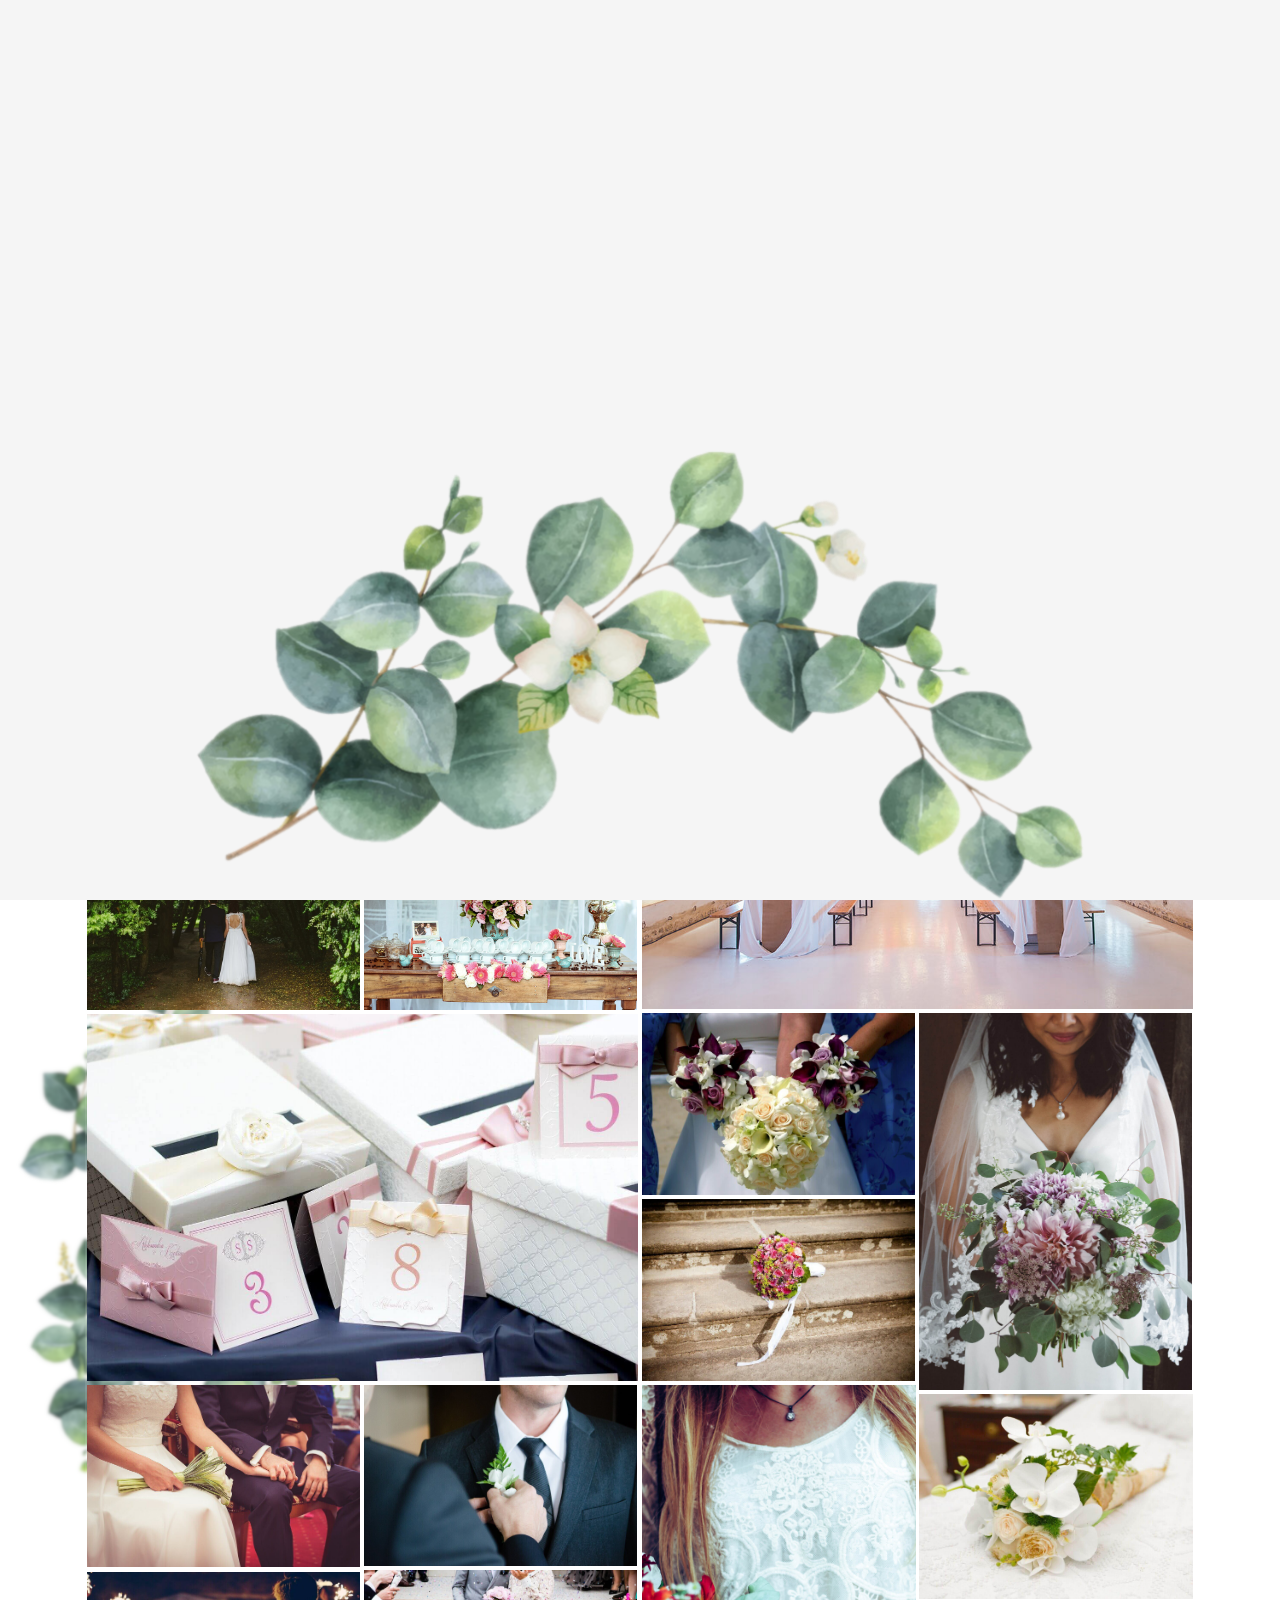
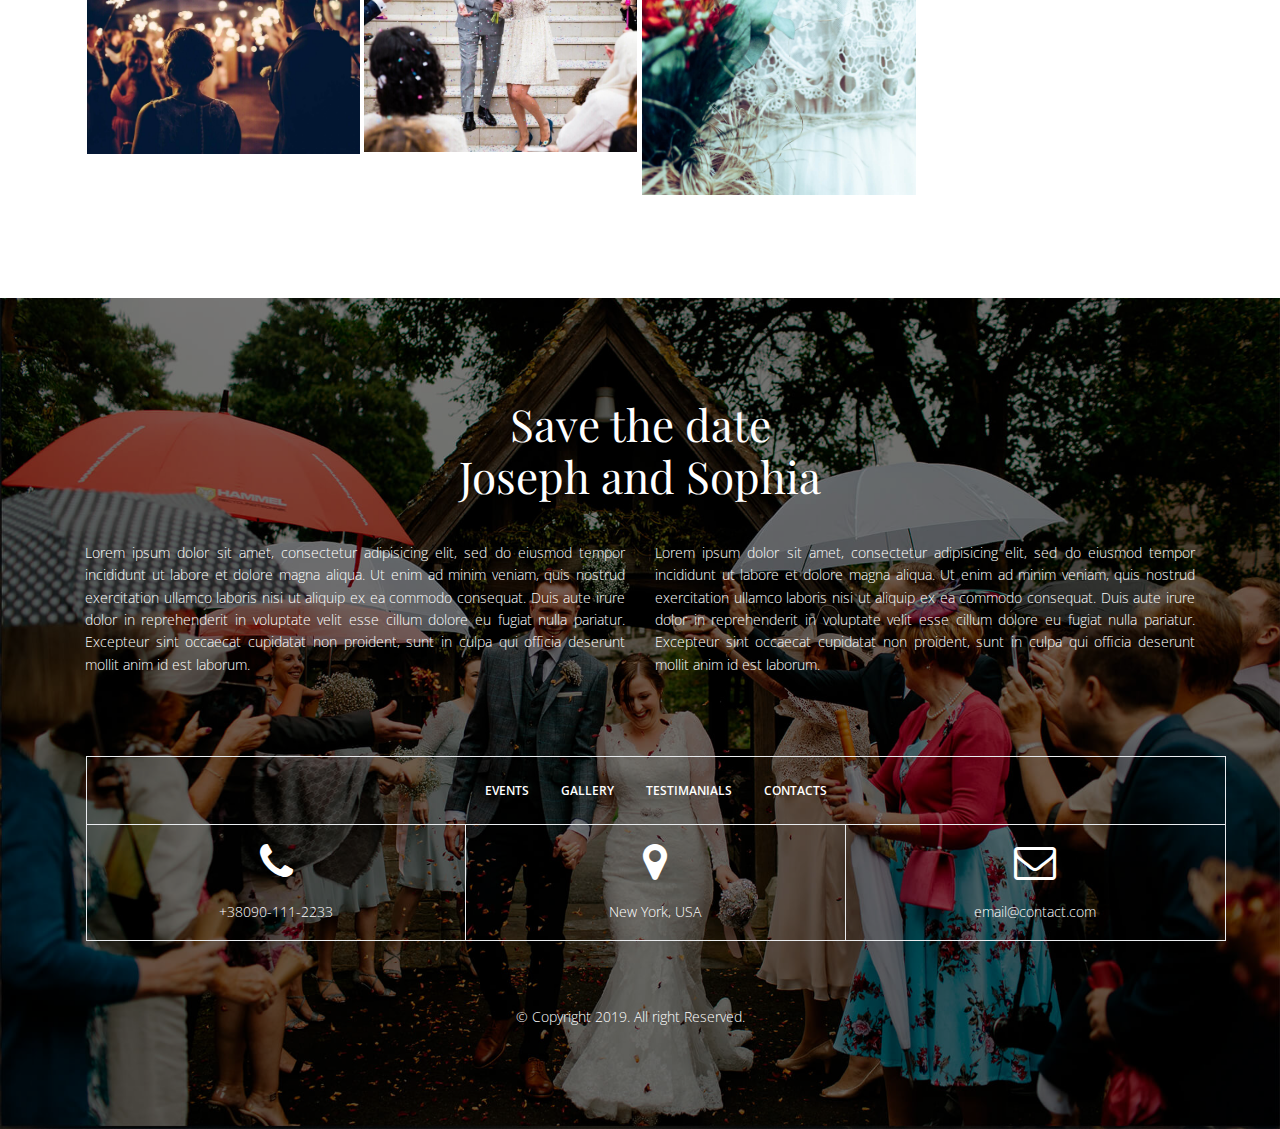
<file: gallery.html>
<!DOCTYPE html>
<html lang="en">
    
<!-- Mirrored from pavlyukpetr.com/projects/wedding-flowers/gallery.html by HTTrack Website Copier/3.x [XR&CO'2014], Wed, 26 Feb 2020 02:54:43 GMT -->
<head>
        <title>Flower - Wedding Template</title>
        <meta charset=utf-8>
        <meta name=description content="">
        <meta name=viewport content="width=device-width, initial-scale=1">
        <!-- Styles -->
        <link rel="stylesheet" type="text/css" href="css/vendor/bootstrap.min.css">
        <link rel="stylesheet" type="text/css" href="css/vendor/slick.css">
        <link rel="stylesheet" type="text/css" href="css/vendor/slick-theme.css">
        <link rel="stylesheet" type="text/css" href="css/vendor/lightbox.min.css">
        <!-- Main style -->
        <link rel="stylesheet" type="text/css" href="css/main.css">
        <!-- Fonts -->
        <link rel="stylesheet" type="text/css" href="fonts/font-awesome-4.7.0/css/font-awesome.min.css">
        <link href="https://fonts.googleapis.com/css?family=Playfair+Display%7COpen+Sans:300,400,600,700%7CSource+Serif+Pro%7CDosis" rel="stylesheet">
        <link rel="shortcut icon" type="image/png" href="http://pavlyukpetr.com/favicon.ico"/>
        <!--[if lt IE 9]>
        	<script src="js/vendor/html5shiv.min.js"></script>
        	<script src="js/vendor/respond.min.js"></script>
        <![endif]-->
    </head>
<body>
    <!-- Navigation -->
    <nav id="navbar" class="navbar navbar-expand-lg fixed-top p-0 text-white">
    	<div class="d-lg-flex w-100 align-items-start">
    		<a class="navbar-brand text-primary" href="#">
    			<img class="d-none d-lg-block navbar-brand__img" src="img/logo.png" alt="logo">
    			<img class="d-lg-none navbar-brand__img" src="img/logo-small.png" alt="logo">
    		</a>
    		<button type="button" class="d-lg-none navbar-toggle collapsed" data-toggle="collapse" data-target="#navbarSupportedContent" aria-expanded="false">
    			<span class="sr-only">Toggle navigation</span>
    			<span class="icon-bar top-bar"></span>
    			<span class="icon-bar middle-bar"></span>
    			<span class="icon-bar bottom-bar"></span>
    		</button>
    		<div class="collapse navbar-collapse justify-content-end" id="navbarSupportedContent">
    			<ul class="navbar-nav">
    				<li class="nav-item">
    					<a class="nav-link page-scroll" href="index.html">Home</a>
    				</li>
    				<li class="nav-item">
    					<a class="nav-link page-scroll" href="gallery.html">Gallery</a>
    				</li>
    				<li class="nav-item">
    					<a class="nav-link page-scroll" href="rsvp.html">RSVP</a>
    				</li>
    				<li class="nav-item">
    					<a class="nav-link page-scroll" href="blog.html">Blog</a>
    				</li>
    				<li class="nav-item">
    					<a class="nav-link page-scroll" href="blog-single.html">Single Post</a>
    				</li>
    				<li class="nav-item d-flex ml-lg-4">
    					<a class="nav-link nav-link_social" href="#">
    						<i class="fa fa-2x fa-facebook-square"></i>
    					</a>
    					<a class="nav-link nav-link_social" href="#">
    						<i class="fa fa-2x fa-twitter-square"></i>
    					</a>
    					<a class="nav-link nav-link_social" href="#">
    						<i class="fa fa-2x fa-google-plus-square"></i>
    					</a>
    				</li>
    				<li class="nav-item ml-lg-4 d-lg-none">
    					<span class="nav-link">&copy; Joseph and Sophia 2018.</span>
    				</li>
    			</ul>
    		</div>
    	</div>
    </nav>
    <div id="loader" class="loader">
        <div id="my-svg"></div>
        <div class="loader-img text-center">
            <img src="img/story-flowers.png" alt="flowers">
        </div>
    </div>
    <section class="page-hero">
        <div class="c-hero-banner c-hero-banner--md">
            <div class="c-hero-banner__section c-hero-banner__image img--cover">
                <img class="lazyload" src="img/banner-page.jpg" alt="image" />
            </div>
            <div class="jumbotron jumbotron--bottom text-light p-0">
                <h1 class="text-light title--special">Gallery</h1>
                <p class="lead d-none d-md-block">Take a look on our best moments.</p>
            </div>
        </div>
    </section>
    <div id="rsvp" class="rsvp section">
        <div class="container">
            <div class="grid">
                <!-- .grid-sizer empty element, only used for element sizing -->
                <div class="grid-sizer"></div>
                <div class="grid-item">
                    <a href="img/slider/gallery-1.jpg" data-lightbox="roadtrip">
                        <img src="img/slider/gallery-1.jpg" alt="gallery">
                    </a>
                </div>
                <div class="grid-item">
                    <a href="img/slider/gallery-2.jpg" data-lightbox="roadtrip">
                        <img src="img/slider/gallery-2.jpg" alt="gallery">
                    </a>
                </div>
                <div class="grid-item grid-item--width2">
                    <a href="img/slider/gallery-3.jpg" data-lightbox="roadtrip">
                        <img src="img/slider/gallery-3.jpg" alt="gallery">
                    </a>
                </div>
                <div class="grid-item">
                    <a href="img/slider/gallery-4.jpg" data-lightbox="roadtrip">
                        <img src="img/slider/gallery-4.jpg" alt="gallery">
                    </a>
                </div>
                <div class="grid-item">
                    <a href="img/slider/gallery-5.jpg" data-lightbox="roadtrip">
                        <img src="img/slider/gallery-5.jpg" alt="gallery">
                    </a>
                </div>
                <div class="grid-item">
                    <a href="img/slider/gallery-6.jpg" data-lightbox="roadtrip">
                        <img src="img/slider/gallery-6.jpg" alt="gallery">
                    </a>
                </div>
                <div class="grid-item">
                    <a href="img/slider/gallery-7.jpg" data-lightbox="roadtrip">
                        <img src="img/slider/gallery-7.jpg" alt="gallery">
                    </a>
                </div>
                <div class="grid-item grid-item--width2">
                    <a href="img/slider/gallery-8.jpg" data-lightbox="roadtrip">
                        <img src="img/slider/gallery-8.jpg" alt="gallery">
                    </a>
                </div>
                <div class="grid-item">
                    <a href="img/slider/gallery-9.jpg" data-lightbox="roadtrip">
                        <img src="img/slider/gallery-9.jpg" alt="gallery">
                    </a>
                </div>
                <div class="grid-item">
                    <a href="img/slider/gallery-10.jpg" data-lightbox="roadtrip">
                        <img src="img/slider/gallery-10.jpg" alt="gallery">
                    </a>
                </div>
                <div class="grid-item">
                    <a href="img/slider/gallery-11.jpg" data-lightbox="roadtrip">
                        <img src="img/slider/gallery-11.jpg" alt="gallery">
                    </a>
                </div>
                <div class="grid-item">
                    <a href="img/slider/gallery-12.jpg" data-lightbox="roadtrip">
                        <img src="img/slider/gallery-12.jpg" alt="gallery">
                    </a>
                </div>
                <div class="grid-item">
                    <a href="img/slider/gallery-13.jpg" data-lightbox="roadtrip">
                        <img src="img/slider/gallery-13.jpg" alt="gallery">
                    </a>
                </div>
                <div class="grid-item">
                    <a href="img/slider/gallery-14.jpg" data-lightbox="roadtrip">
                        <img src="img/slider/gallery-14.jpg" alt="gallery">
                    </a>
                </div>
                <div class="grid-item">
                    <a href="img/slider/gallery-15.jpg" data-lightbox="roadtrip">
                        <img src="img/slider/gallery-15.jpg" alt="gallery">
                    </a>
                </div>
            </div>
        </div>
    </div>

    <!-- Footer -->
    <footer class="section">
    	<div class="container text-white position-relative">
    		<div class="footer__title">
    			<div class="text-center">Save the date</div>
    			<div class="text-center">Joseph and Sophia</div>
    		</div>
    		<div class="row pb-4">
    			<div class="col-md-6 text-justify">
    				<p>Lorem ipsum dolor sit amet, consectetur adipisicing elit, sed do eiusmod tempor incididunt ut labore et dolore magna aliqua. Ut enim ad minim veniam, quis nostrud exercitation ullamco laboris nisi ut aliquip ex ea commodo consequat. Duis aute irure dolor in reprehenderit in voluptate velit esse cillum dolore eu fugiat nulla pariatur. Excepteur sint occaecat cupidatat non proident, sunt in culpa qui officia deserunt mollit anim id est laborum.</p>
    			</div>
    			<div class="col-md-6 text-justify">
    				<p>Lorem ipsum dolor sit amet, consectetur adipisicing elit, sed do eiusmod tempor incididunt ut labore et dolore magna aliqua. Ut enim ad minim veniam, quis nostrud exercitation ullamco laboris nisi ut aliquip ex ea commodo consequat. Duis aute irure dolor in reprehenderit in voluptate velit esse cillum dolore eu fugiat nulla pariatur. Excepteur sint occaecat cupidatat non proident, sunt in culpa qui officia deserunt mollit anim id est laborum.</p>
    			</div>
    		</div>
    		<div class="row pb-4">
    			<div class="col-md-12 border p-1 mx-1">
    				<ul class="d-sm-flex justify-content-center">
    					<li class="nav-item">
    						<a class="nav-link page-scroll" href="#">Events</a>
    					</li>
    					<li class="nav-item">
    						<a class="nav-link page-scroll" href="#cases">Gallery</a>
    					</li>
    					<li class="nav-item">
    						<a class="nav-link page-scroll" href="#donations">Testimanials</a>
    					</li>
    					<li class="nav-item">
    						<a class="nav-link page-scroll" href="#news">Contacts</a>
    					</li>
    				</ul>
    			</div>
    			<div class="col-md-12 border border-bottom-0 border-top-0 mx-1">
    				<div class="row">
    					<div class="col-md-4 text-center border-right border-bottom px-0">
    						<div class="pt-1 pb-1">
    							<i class="fa fa-phone fa-3x"></i>
    						</div>
    						<div class="pb-1">+38090-111-2233</div>
    					</div>
    					<div class="col-md-4 text-center border-right border-bottom px-0">
    						<div class="pt-1 pb-1">
    							<i class="fa fa-map-marker fa-3x"></i>
    						</div>
    						<div class="pb-1">New York, USA</div>
    					</div>
    					<div class="col-md-4 text-center border-bottom px-0">
    						<div class="pt-1 pb-1">
    							<i class="fa fa-envelope-o fa-3x"></i>
    						</div>
    						<div class="pb-1">email@contact.com</div>
    					</div>
    				</div>
    			</div>
    		</div>
    		<div class="copyright text-center">&copy; Copyright 2019. All right Reserved.</div>
    	</div>
    </footer>
    <script src="js/vendor/jquery.min.js"></script>
    <script src="js/vendor/jquery.easing.1.3.js"></script>
    <script src="js/vendor/popper.min.js"></script>
    <script src="js/vendor/bootstrap.min.js"></script>
    <script src="js/vendor/slick.min.js"></script>
    <script src="js/vendor/vivus.min.js"></script>
    <script src="js/vendor/circletype.min.js"></script>
    <script src="js/vendor/masonry.pkgd.min.js"></script>
    <script src="js/vendor/lightbox.min.js"></script>
    <script src="js/main.js"></script>
</body>

<!-- Mirrored from pavlyukpetr.com/projects/wedding-flowers/gallery.html by HTTrack Website Copier/3.x [XR&CO'2014], Wed, 26 Feb 2020 02:55:56 GMT -->
</html>
</file>
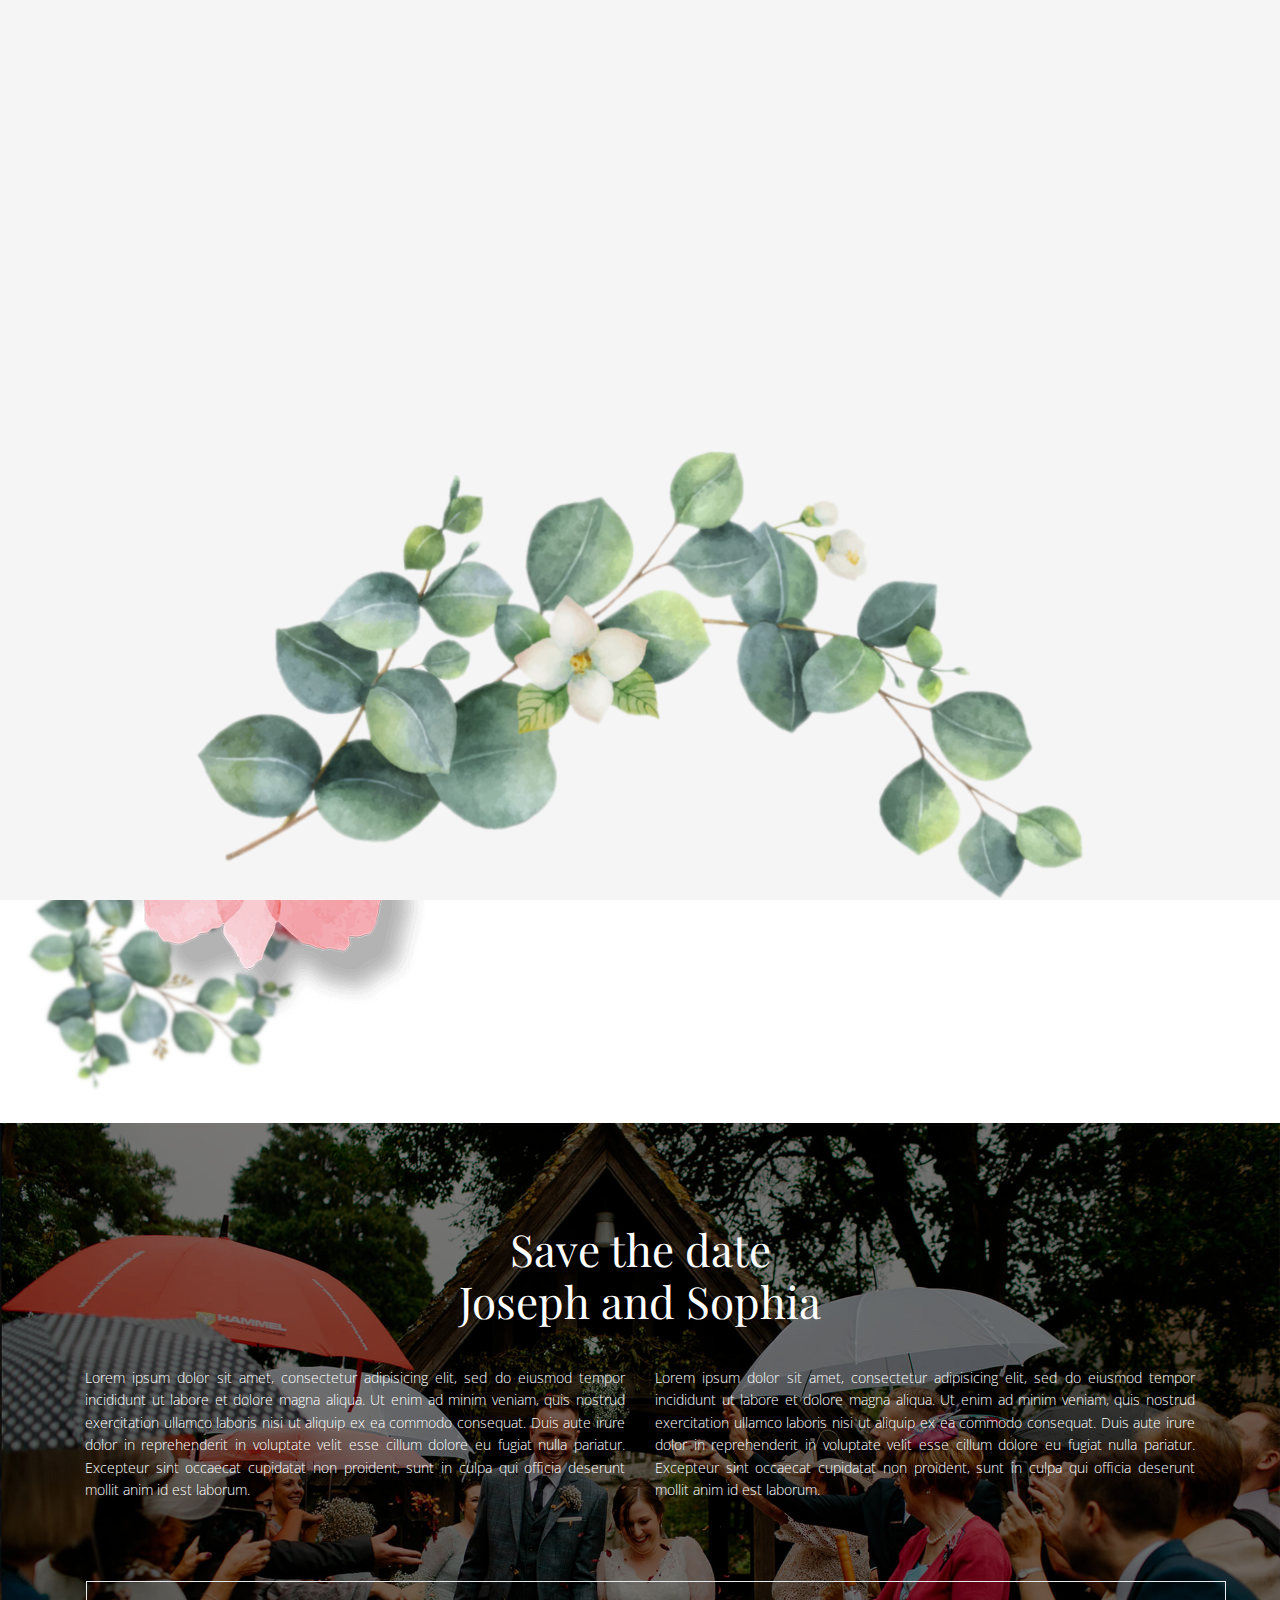
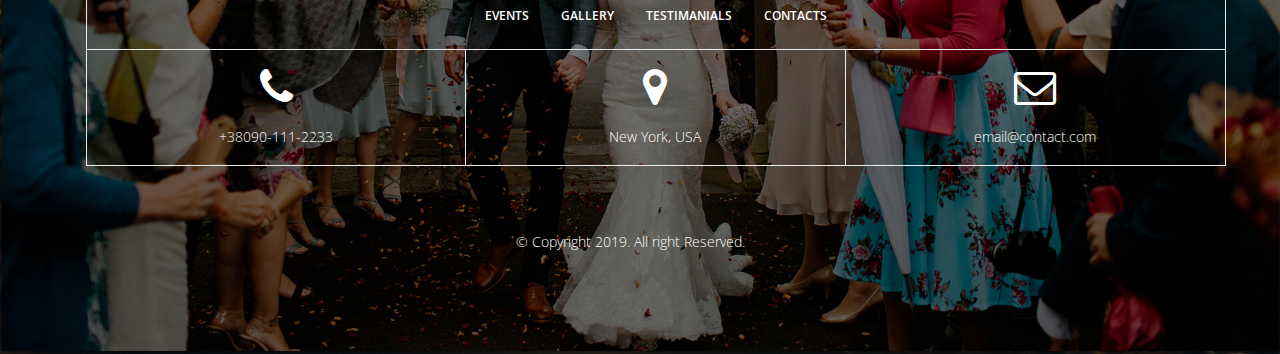
<file: rsvp.html>
<!DOCTYPE html>
<html lang="en">
	
<!-- Mirrored from pavlyukpetr.com/projects/wedding-flowers/rsvp.html by HTTrack Website Copier/3.x [XR&CO'2014], Wed, 26 Feb 2020 02:55:56 GMT -->
<head>
		<title>Flower - Wedding Template</title>
		<meta charset=utf-8>
		<meta name=description content="">
		<meta name=viewport content="width=device-width, initial-scale=1">
		<!-- Styles -->
		<link rel="stylesheet" type="text/css" href="css/vendor/bootstrap.min.css">
		<link rel="stylesheet" type="text/css" href="css/vendor/slick.css">
		<link rel="stylesheet" type="text/css" href="css/vendor/slick-theme.css">
		<link rel="stylesheet" type="text/css" href="css/vendor/lightbox.min.css">
		<!-- Main style -->
		<link rel="stylesheet" type="text/css" href="css/main.css">
		<!-- Fonts -->
		<link rel="stylesheet" type="text/css" href="fonts/font-awesome-4.7.0/css/font-awesome.min.css">
		<link href="https://fonts.googleapis.com/css?family=Playfair+Display%7COpen+Sans:300,400,600,700%7CSource+Serif+Pro%7CDosis" rel="stylesheet">
		<link rel="shortcut icon" type="image/png" href="http://pavlyukpetr.com/favicon.ico"/>
		<!--[if lt IE 9]>
			<script src="js/vendor/html5shiv.min.js"></script>
			<script src="js/vendor/respond.min.js"></script>
		<![endif]-->
	</head>
<body>
	<!-- Navigation -->
	<nav id="navbar" class="navbar navbar-expand-lg fixed-top p-0 text-white">
		<div class="d-lg-flex w-100 align-items-start">
			<a class="navbar-brand text-primary" href="#">
				<img class="d-none d-lg-block navbar-brand__img" src="img/logo.png" alt="logo">
				<img class="d-lg-none navbar-brand__img" src="img/logo-small.png" alt="logo">
			</a>
			<button type="button" class="d-lg-none navbar-toggle collapsed" data-toggle="collapse" data-target="#navbarSupportedContent" aria-expanded="false">
				<span class="sr-only">Toggle navigation</span>
				<span class="icon-bar top-bar"></span>
				<span class="icon-bar middle-bar"></span>
				<span class="icon-bar bottom-bar"></span>
			</button>
			<div class="collapse navbar-collapse justify-content-end" id="navbarSupportedContent">
				<ul class="navbar-nav">
					<li class="nav-item">
						<a class="nav-link page-scroll" href="index.html">Home</a>
					</li>
					<li class="nav-item">
						<a class="nav-link page-scroll" href="gallery.html">Gallery</a>
					</li>
					<li class="nav-item">
						<a class="nav-link page-scroll" href="rsvp.html">RSVP</a>
					</li>
					<li class="nav-item">
						<a class="nav-link page-scroll" href="blog.html">Blog</a>
					</li>
					<li class="nav-item">
						<a class="nav-link page-scroll" href="blog-single.html">Single Post</a>
					</li>
					<li class="nav-item d-flex ml-lg-4">
						<a class="nav-link nav-link_social" href="#">
							<i class="fa fa-2x fa-facebook-square"></i>
						</a>
						<a class="nav-link nav-link_social" href="#">
							<i class="fa fa-2x fa-twitter-square"></i>
						</a>
						<a class="nav-link nav-link_social" href="#">
							<i class="fa fa-2x fa-google-plus-square"></i>
						</a>
					</li>
					<li class="nav-item ml-lg-4 d-lg-none">
						<span class="nav-link">&copy; Joseph and Sophia 2018.</span>
					</li>
				</ul>
			</div>
		</div>
	</nav>
	<div id="loader" class="loader">
		<div id="my-svg"></div>
		<div class="loader-img text-center">
			<img src="img/story-flowers.png" alt="flowers">
		</div>
	</div>
	<section class="page-hero">
		<div class="c-hero-banner c-hero-banner--md">
			<div class="c-hero-banner__section c-hero-banner__image img--cover">
				<img class="lazyload" src="img/banner-page.jpg" alt="image" />
			</div>
			<div class="jumbotron jumbotron--bottom text-light p-0">
				<h1 class="text-light title--special">RSVP</h1>
				<p class="lead d-none d-md-block">We are waiting for you on our wedding.</p>
			</div>
		</div>
	</section>
    <section id="rsvp" class="rsvp section">
            <div class="container">
                <div class="row">
                    <div class="d-none d-sm-block col-sm-12 col-md-4">
                        <img src="img/rsvp-flower.png" class="parallax" alt="flower">
                    </div>
                    <div class="col-sm-12 col-md-8">
                        <h2 class="title mb-2">RSVP</h2>
                        <h6 class="text-uppercase font-weight-bold mb-0">Will you attend?</h6>
                        <form id="rsvp-form" action="http://pavlyukpetr.com/projects/wedding-flowers/form.php" method="post">
                            <div class="row">
                                <div class="col-md-8 mb-3 m-md-0">
                                    <div class="form-group">
                                        <label class="control-label" for="inputName">Your name</label>
                                        <input type="text" class="form-control" id="inputName" required>
                                    </div>
                                    <div class="form-group">
                                        <label class="control-label" for="inputNumber">Contact number</label>
                                        <input type="tel" class="form-control" id="inputNumber" required>
                                    </div>
                                </div>
                                <div class="col-md-4 align-self-end">
                                    <button type="submit" class="btn btn-outline-dark rounded-0 px-3 py-1 font-weight-bold">Send</button>
                                </div>
                            </div>
                            <div class="row">
                                <div class="col">
                                    <div class="success-msg"></div>
                                </div>
                            </div>
                        </form>
                    </div>
                </div>
            </div>
        </section>

	<!-- Footer -->
	<footer class="section">
		<div class="container text-white position-relative">
			<div class="footer__title">
				<div class="text-center">Save the date</div>
				<div class="text-center">Joseph and Sophia</div>
			</div>
			<div class="row pb-4">
				<div class="col-md-6 text-justify">
					<p>Lorem ipsum dolor sit amet, consectetur adipisicing elit, sed do eiusmod tempor incididunt ut labore et dolore magna aliqua. Ut enim ad minim veniam, quis nostrud exercitation ullamco laboris nisi ut aliquip ex ea commodo consequat. Duis aute irure dolor in reprehenderit in voluptate velit esse cillum dolore eu fugiat nulla pariatur. Excepteur sint occaecat cupidatat non proident, sunt in culpa qui officia deserunt mollit anim id est laborum.</p>
				</div>
				<div class="col-md-6 text-justify">
					<p>Lorem ipsum dolor sit amet, consectetur adipisicing elit, sed do eiusmod tempor incididunt ut labore et dolore magna aliqua. Ut enim ad minim veniam, quis nostrud exercitation ullamco laboris nisi ut aliquip ex ea commodo consequat. Duis aute irure dolor in reprehenderit in voluptate velit esse cillum dolore eu fugiat nulla pariatur. Excepteur sint occaecat cupidatat non proident, sunt in culpa qui officia deserunt mollit anim id est laborum.</p>
				</div>
			</div>
			<div class="row pb-4">
				<div class="col-md-12 border p-1 mx-1">
					<ul class="d-sm-flex justify-content-center">
						<li class="nav-item">
							<a class="nav-link page-scroll" href="#">Events</a>
						</li>
						<li class="nav-item">
							<a class="nav-link page-scroll" href="#cases">Gallery</a>
						</li>
						<li class="nav-item">
							<a class="nav-link page-scroll" href="#donations">Testimanials</a>
						</li>
						<li class="nav-item">
							<a class="nav-link page-scroll" href="#news">Contacts</a>
						</li>
					</ul>
				</div>
				<div class="col-md-12 border border-bottom-0 border-top-0 mx-1">
					<div class="row">
						<div class="col-md-4 text-center border-right border-bottom px-0">
							<div class="pt-1 pb-1">
								<i class="fa fa-phone fa-3x"></i>
							</div>
							<div class="pb-1">+38090-111-2233</div>
						</div>
						<div class="col-md-4 text-center border-right border-bottom px-0">
							<div class="pt-1 pb-1">
								<i class="fa fa-map-marker fa-3x"></i>
							</div>
							<div class="pb-1">New York, USA</div>
						</div>
						<div class="col-md-4 text-center border-bottom px-0">
							<div class="pt-1 pb-1">
								<i class="fa fa-envelope-o fa-3x"></i>
							</div>
							<div class="pb-1">email@contact.com</div>
						</div>
					</div>
				</div>
			</div>
			<div class="copyright text-center">&copy; Copyright 2019. All right Reserved.</div>
		</div>
	</footer>
	<script src="js/vendor/jquery.min.js"></script>
	<script src="js/vendor/jquery.easing.1.3.js"></script>
	<script src="js/vendor/popper.min.js"></script>
	<script src="js/vendor/bootstrap.min.js"></script>
	<script src="js/vendor/slick.min.js"></script>
	<script src="js/vendor/vivus.min.js"></script>
	<script src="js/vendor/circletype.min.js"></script>
	<script src="js/vendor/masonry.pkgd.min.js"></script>
	<script src="js/vendor/lightbox.min.js"></script>
	<script src="js/main.js"></script>
</body>

<!-- Mirrored from pavlyukpetr.com/projects/wedding-flowers/rsvp.html by HTTrack Website Copier/3.x [XR&CO'2014], Wed, 26 Feb 2020 02:55:56 GMT -->
</html>
</file>
<file: css/main.css>
/*!
Title: Main CSS File
Theme Name: 
Author Name: FairyTheme
Author URI: http://themeforest.net/user/fairytheme

Table of Contents:
------------------
1. Base
2. Components
3. Modules
----------------------------------*/
/*------------------------------------*        #UNIT
\*------------------------------------*/
@font-face {
  font-family: "laug";
  src: url("../fonts/laug/laug.eot");
  src: url("../fonts/laug/laugd41d.eot?#iefix") format("embedded-opentype"),
    url("../fonts/laug/laug.woff2") format("woff2"),
    url("../fonts/laug/laug.woff") format("woff"),
    url("../fonts/laug/laug.ttf") format("truetype"),
    url("../fonts/laug/laug.svg") format("svg");
  font-weight: normal;
  font-style: normal;
}

@font-face {
  font-family: "clarista";
  src: url("../fonts/clarista/Clarista.otf");
  font-weight: normal;
  font-style: normal;
}

/*!
1. Base
================*/
/* Fonts */
.title {
  font-family: "clarista";
  /* font-family: "laug"; */
  font-size: 70px;
  line-height: 36px;
  position: relative;
  display: inline-block;
  margin-bottom: 40px;
}

@media only screen and (min-width: 768px) {
  .title {
    font-size: 100px;
    line-height: 40px;
  }
}

.title--white {
  color: #fff;
}

.title--white:before {
  background: url(../img/title-l-w.png) no-repeat;
}

.title--white:after {
  background: url(../img/title-r-w.png) no-repeat;
}

.title--special {
  font-family: "Clarista";
  line-height: 1.2;
  margin-bottom: 5px;
}

@media only screen and (max-width: 767px) {
  .title--special {
    font-size: 70px;
  }
  .c-hero-banner .title--special {
    font-size: 70px;
  }
}

.subtitle {
  margin-bottom: 30px;
}

@media only screen and (min-width: 992px) {
  .subtitle {
    width: 50%;
  }
}

@media only screen and (min-width: 992px) {
  .lead {
    width: 50%;
    margin: 0 auto;
  }
}

.aside h3 {
  font-family: "Playfair Display", serif;
}

/* Typography */
h1,
h2,
h3,
h4,
h5,
h6,
figure {
  font-weight: 400;
  margin: 0 0 20px 0;
}

a {
  transition: all 0.5s ease;
}

a:hover,
a:active,
a:focus {
  color: #dbb000;
  outline: none;
  text-decoration: none;
}

p {
  font-size: inherit;
  line-height: 1.6;
  margin-bottom: 1rem;
  text-rendering: optimizeLegibility;
}

/* Body */
html,
body {
  height: 100%;
}

body {
  font-family: "Open Sans", sans-serif;
  font-size: 14px;
  font-weight: 300;
  line-height: 1.7;
  color: #212529;
  overflow-x: hidden;
}

body.offcanvas {
  overflow: hidden;
}

/* List */
ul,
ol,
dl {
  line-height: 1.6;
  margin-bottom: 0;
  list-style-position: outside;
  padding: 0;
}

li {
  /* stylelint-disable-next-line sh-waqar/declaration-use-variable */
  font-size: inherit;
}

ul {
  list-style-type: none;
  margin-left: 0rem;
}

ol {
  margin-left: 0rem;
}

ul ul,
ol ul,
ul ol,
ol ol {
  margin-left: 1.25rem;
  margin-bottom: 0;
}

/* Common */
img {
  max-width: 100%;
  height: auto;
  -ms-interpolation-mode: bicubic;
  display: inline-block;
  vertical-align: middle;
}

.img--rounded {
  border-radius: 20px;
}

.img--circle {
  border-radius: 50%;
}

.parallax {
  z-index: 99;
}

.img--cover:before {
  content: "";
  background: rgba(0, 0, 0, 0.5);
  display: block;
  width: 100%;
  height: 100%;
  position: absolute;
  top: 0;
}

.mw-64 {
  max-width: 64px;
}

a {
  color: inherit;
}

a:hover {
  color: #dbb000;
}

/*!
2. Components
================*/
.accordion__body {
  overflow: hidden;
  padding: 70px 0;
}

.accordion__body .row {
  position: relative;
}

.accordion__header {
  border-bottom: 1px solid #adadad;
}

.accordion__header .btn {
  position: relative;
  font-size: 14px;
  color: #000;
}

.accordion__header .btn:hover,
.accordion__header .btn[aria-expanded="true"] {
  text-decoration: none;
}

.accordion__header .btn:hover:after,
.accordion__header .btn[aria-expanded="true"]:after {
  content: "";
  display: block;
  background: #000;
  width: 100%;
  height: 2px;
  position: absolute;
  left: 0;
  bottom: -2px;
}

.accordion__header .btn[aria-expanded="false"] h4 {
  color: #adadad;
}

.accordion__item-heading {
  position: absolute;
  top: -70px;
  left: 50%;
  -ms-transform: translateX(-50%);
  transform: translateX(-50%);
  font-family: "Playfair Display", serif;
  font-size: 55px;
  line-height: 120px;
  color: #ddd;
  text-transform: uppercase;
  opacity: 0.7;
  z-index: -1;
}

@media only screen and (min-width: 768px) {
  .accordion__item-heading {
    font-size: 120px;
    top: -50px;
  }
}

@media only screen and (min-width: 1200px) {
  .accordion__item-heading {
    font-size: 155px;
  }
}

.accordion__item-img {
  margin-bottom: 20px;
}

@media only screen and (min-width: 768px) {
  .accordion__item-img {
    margin-bottom: 0;
  }
}

.comments-title {
  font-family: "Playfair Display", serif;
  font-size: 36px;
  margin-bottom: 28px;
}

.comment-respond {
  margin-top: 45px;
}

.comments-area {
  background: #fff;
  padding: 20px;
}

.comments-area .comment-list,
.comments-area .comment-list ol {
  list-style: none;
}

.comments-area .comment-author {
  margin-bottom: 20px;
  border-bottom: 1px solid rgba(0, 0, 0, 0.1);
}

.comments-area .comment-authot__img {
  float: left;
  margin-right: 20px;
}

.comments-area .comment-authot__img img {
  border-radius: 50%;
}

.comments-area .comment-author__meta {
  margin-left: 104px;
  position: relative;
}

.comments-area .comment-author__name {
  font-family: "Playfair Display", serif;
  font-size: 18px;
  margin-bottom: 10px;
}

.comments-area .comment-meta {
  font-size: 14px;
  font-family: "Playfair Display", serif;
  font-style: italic;
  margin-bottom: 10px;
}

.comments-area .comment__text {
  margin: 3px 0;
}

.comments-area .comment__reply {
  position: absolute;
  top: 0;
  right: 0;
  font-style: italic;
  text-decoration: underline;
}

.comments-area .children {
  margin-left: 0;
  padding-left: 40px;
}

.comments-area label {
  display: block;
}

.comments-area .comment-form .comment-form-author {
  float: left;
  margin-right: 20px;
}

.comments-area .comment-form input:not(.submit) {
  padding: 5px 10px;
  border: none;
  border-bottom: 1px solid #000;
}

.comments-area .comment-form textarea {
  height: 50px;
  border: none;
  border-bottom: 1px solid #000;
  width: 495px;
}

.comments-area .comment-form .submit {
  padding: 8px 20px;
  background: none;
}

.comments-area .submit {
  font-family: "Playfair Display", serif;
  font-size: 16px;
  text-transform: uppercase;
}

.comment-reply-title {
  font-family: "Playfair Display", serif;
}

.card {
  border-width: 0px;
  margin-bottom: 50px;
}

.card-body {
  padding: 0;
}

.card-body a {
  color: inherit;
}

.card-body a:hover {
  color: #dbb000;
}

.card-image {
  max-height: 30.625rem;
  margin-bottom: 40px;
  overflow: hidden;
}

.card-title {
  font-family: "Playfair Display", serif;
  margin-bottom: 20px;
  text-align: center;
}

@media only screen and (max-width: 767px) {
  .card-title {
    font-size: 40px;
  }
}

.card-tags {
  text-align: center;
  margin-bottom: 20px;
  width: 100%;
}

.card-tags span {
  padding: 0 3px;
}

.card-tags span:first-child:before {
  content: "-";
  padding-right: 3px;
}

.card-tags span:last-child a {
  margin: 0;
}

.card-tags span:last-child:after {
  content: "-";
  padding-left: 3px;
}

.card-text {
  text-align: center;
  margin-bottom: 30px;
}

.card-category,
.post-tags a {
  font-family: "Playfair Display", serif;
  font-style: italic;
  margin-right: 5px;
}

.card-bottom {
  font-family: "Playfair Display", serif;
  font-style: italic;
  display: -ms-flexbox;
  display: flex;
  -ms-flex-pack: justify;
  justify-content: space-between;
  -ms-flex-align: center;
  align-items: center;
}

.btn {
  cursor: pointer;
}

.form-group {
  position: relative;
  margin: 2.5rem 0 0;
}

.form-group .control-label {
  padding: 0;
  line-height: 1;
  position: absolute;
  top: 10px;
  left: 12px;
  transition: all 0.3s ease;
}

.form-group .control-label.filled {
  top: -20px;
}

.form-control {
  border-width: 0 0 1px 0;
}

.form-control:focus {
  box-shadow: none;
  border-color: #000;
}

.success-msg {
  top: 0;
  padding-top: 40px;
  position: absolute;
  font-size: 24px;
  font-family: "Playfair Display", serif;
}

input.search-field {
  border: none;
  width: 100%;
  border-bottom: 1px solid #343a40;
  background: none;
  padding: 8px 10px;
}

.search-submit {
  position: absolute;
  right: 0;
  top: 5px;
  border: none;
  font-size: 18px;
}

.c-hero-banner {
  position: relative;
}

.c-hero-banner .couple {
  font-family: "noelan";
  font-size: 1.875rem;
}

@media only screen and (min-width: 768px) {
  .c-hero-banner .couple {
    font-size: 4.6875rem;
  }
}

.c-hero-banner .jumbotron {
  position: absolute;
  top: 50%;
  left: 50%;
  -ms-transform: translate(-50%, -50%);
  transform: translate(-50%, -50%);
  width: 80%;
  max-width: 100%;
  text-align: center;
  text-decoration: none;
  margin-bottom: 0;
  background: none;
}

.c-hero-banner .jumbotron--bottom {
  bottom: 20%;
  top: initial;
  -ms-transform: translateX(-50%);
  transform: translateX(-50%);
}

.c-hero-banner .mask {
  position: absolute;
  bottom: -5px;
}

.c-hero-banner .cover-img {
  position: absolute;
  bottom: 0;
  max-width: 250px;
  left: 50%;
  -ms-transform: translateX(-50%);
  transform: translateX(-50%);
}

.c-hero-banner__image {
  height: 100%;
}

.c-hero-banner__image-mobile {
  display: none;
}

.c-hero-banner__image img {
  object-fit: cover;
  height: 100%;
  width: 100%;
}

@media only screen and (max-width: 768px) {
  .c-hero-banner__image {
    display: none;
  }

  .c-hero-banner__image-mobile {
    display: block;
    height: 100%;
  }

  .c-hero-banner__image-mobile img {
    object-fit: cover;
    height: 100%;
    width: 100%;
  }
}

.c-hero-banner--small {
  max-height: 50vh;
  overflow: hidden;
}

.c-hero-banner--md {
  max-height: 60vh;
  overflow: hidden;
}

.c-hero-banner__text-section {
  position: absolute;
  top: 50%;
  left: 50%;
  -ms-transform: translate(-50%, -50%);
  transform: translate(-50%, -50%);
  max-width: 40%;
  text-align: center;
  text-decoration: none;
}

.c-hero-banner--text-left .c-hero-banner__text-section {
  left: 20%;
  text-align: left;
  -ms-transform: translateY(-50%);
  transform: translateY(-50%);
}

.c-hero-banner--text-right .c-hero-banner__text-section {
  left: inherit;
  right: 20%;
  text-align: right;
  -ms-transform: translateY(-50%);
  transform: translateY(-50%);
}

.c-hero-banner--bg .c-hero-banner__text-section {
  top: inherit;
  -ms-transform: translateX(-50%);
  transform: translateX(-50%);
  position: relative;
}

.c-hero-banner--bg {
  padding: 4.6875rem 0;
}

.c-hero-banner--main {
  height: 100%;
}

.c-hero-banner__mask {
  position: absolute;
  bottom: -5px;
}

@media only screen and (max-width: 767px) {
  .-ios-fix .main-hero,
  .-ios-fix .c-hero-banner__image img {
    height: 500px;
  }
}

.navbar {
  background-color: rgba(0, 0, 0, 0.75);
}

@media only screen and (min-width: 992px) {
  .navbar {
    background: none;
  }
}

@media only screen and (min-width: 992px) {
  .navbar .navbar-nav {
    height: 72px;
  }
}

.navbar.onscroll {
  background-color: rgba(0, 0, 0, 0.75);
}

.navbar.onscroll .navbar-collapse {
  border: none;
  width: 100%;
}

.navbar.onscroll .navbar-nav .nav-link {
  padding: 19px 30px;
}

@media only screen and (min-width: 992px) {
  .navbar.onscroll .navbar-brand {
    padding-top: 8px;
  }
}

.navbar.onscroll .navbar-brand__img {
  transition: all 0.5s ease;
}

@media only screen and (min-width: 992px) {
  .navbar.onscroll .navbar-brand__img {
    max-height: 66px;
  }
}

.navbar .navbar-toggler {
  position: absolute;
  right: 14px;
  top: 14px;
  border: none;
}

.nav-link {
  text-transform: uppercase;
  position: relative;
  font-size: 0.75rem;
  font-weight: 600;
  color: #fff;
}

.nav-link:not(.last):after {
  content: "";
  display: block;
  width: 3px;
  height: 3px;
  border-radius: 50%;
  background: #fff;
  position: absolute;
  right: 0;
  top: 50%;
}

.nav-link.active,
.nav-link:hover {
  color: #dbb000;
}

.nav-link.active:before,
.nav-link:hover:before {
  content: "";
  width: 70%;
  height: 3px;
  background: #dbb000;
  display: block;
  position: absolute;
  bottom: -2px;
  left: 50%;
  -ms-transform: translateX(-50%);
  transform: translateX(-50%);
}

.nav-item:last-child .nav-link:after {
  display: none;
}

.navbar-expand-lg .navbar-nav .nav-link {
  padding: 24px 30px;
}

@media only screen and (min-width: 992px) and (max-width: 1199px) {
  .navbar-expand-lg .navbar-nav .nav-link {
    padding: 24px 22px;
  }
}

.nav-link_social:after {
  background: none !important;
}

.nav-link_social:hover:before {
  background: none;
}

.nav-link--phone {
  font-size: 1.5rem;
}

.nav-link--phone:hover:before {
  display: none;
}

.nav-item {
  -ms-flex-item-align: center;
  -ms-grid-row-align: center;
  align-self: center;
}

.navbar-brand {
  padding-top: 0;
  padding-left: 15px;
}

@media only screen and (min-width: 992px) {
  .navbar-brand {
    padding-left: 3.125rem;
  }
  .navbar-brand:before {
    content: "";
    display: block;
    width: 2.5rem;
    height: 0.0625rem;
    background: rgba(255, 255, 255, 0.5);
    position: absolute;
    top: 50%;
    left: 0;
  }
  .onscroll .navbar-brand:before {
    display: none;
  }
}

.navbar-brand__img {
  max-height: 3.75rem;
  position: relative;
  transition: all 0.5s ease;
  top: 0;
}

@media only screen and (min-width: 992px) {
  .navbar-brand__img {
    max-height: 8.75rem;
  }
}

.navbar-collapse {
  border-bottom: 1px solid rgba(255, 255, 255, 0.5);
}

.navbar-collapse.show {
  overflow: scroll;
  max-height: 500px;
}

.navbar--center-mode .navbar-brand {
  position: absolute;
  width: 100%;
  left: 0;
  top: 0;
  text-align: center;
  margin: auto;
}

.navbar--center-mode .navbar-toggle {
  z-index: 3;
}

.navbar-toggle {
  background: none;
  border: none;
  padding: 17px;
  margin: 0;
  position: absolute;
  top: 2px;
  right: 14px;
}

.navbar-toggle:focus,
.navbar-toggle:hover {
  background: none;
  outline: none;
}

.navbar-toggle .icon-bar {
  background-color: #fff;
  width: 30px;
  height: 4px;
  transition: all 0.2s;
  display: block;
  border-radius: 1px;
}

.navbar-toggle .icon-bar + .icon-bar {
  margin-top: 4px;
}

.navbar-toggle .top-bar {
  -ms-transform: rotate(45deg);
  transform: rotate(45deg);
  -ms-transform-origin: 10% 10%;
  transform-origin: 10% 10%;
}

.navbar-toggle .middle-bar {
  opacity: 0;
}

.navbar-toggle .bottom-bar {
  -ms-transform: rotate(-45deg);
  transform: rotate(-45deg);
  -ms-transform-origin: 10% 90%;
  transform-origin: 10% 90%;
}

.navbar-toggle.collapsed .top-bar {
  -ms-transform: rotate(0);
  transform: rotate(0);
}

.navbar-toggle.collapsed .middle-bar {
  opacity: 1;
}

.navbar-toggle.collapsed .bottom-bar {
  -ms-transform: rotate(0);
  transform: rotate(0);
}

.dropdown-menu {
  background: rgba(0, 0, 0, 0.75);
  top: 110%;
}

.dropdown-menu .dropdown-item {
  color: #fff;
  padding: 10px 30px;
}

.dropdown-menu .dropdown-item:hover {
  color: #dbb000;
  background: none;
}

.c-list--bullets {
  list-style-type: disc;
  margin-left: 20px;
}

.c-list--horizontal .c-list__item {
  display: inline-block;
  margin-right: 10px;
}

.c-list--horizontal .c-list__item:last-child {
  margin-right: 0;
}

.c-list--horizontal .fa {
  font-size: 1.5625rem;
}

.jumbotron h1 {
  font-family: "Playfair Display", serif;
  text-transform: capitalize;
}

.widget li {
  font-family: "Playfair Display", serif;
  font-size: 16px;
  padding-bottom: 10px;
  color: #868e96;
}

.widget span:not(.comment-author-link) {
  float: right;
}

.widget #searchform {
  width: 100%;
  max-width: 320px;
  position: relative;
}

.widget-author__image {
  margin-bottom: 25px;
}

.widget-author__image img {
  border-radius: 50%;
}

.widget-author__name {
  font-family: "Playfair Display", serif;
  font-size: 18px;
  font-style: italic;
}

.widget-author__desc {
  font-size: 18px;
}

.widget_recent_entries li {
  padding-bottom: 18px;
}

.widget-rp__img {
  margin-right: 20px;
}

.widget-rp__content a {
  font-family: sans-serif;
}

.widget-rp__content .post-date {
  font-size: 14px;
  font-style: italic;
}

.widget_calendar table {
  width: 100%;
}

.widget_calendar table a {
  color: #dbb000;
}

.widget_calendar table a:hover {
  font-weight: 900;
}

.widget_tag_cloud .tag-cloud-link {
  font-size: 14px !important;
  font-style: italic;
  margin-right: 7px;
  text-transform: uppercase;
}

.widget_recent_comments a {
  text-decoration: underline;
}

/*!
3. Modules
================*/
.people-img {
  width: 130px;
  float: none;
  display: inline-block;
  margin-left: 15px;
  padding: 0;
}

.people-img img {
  border-radius: 50%;
  height: auto;
  width: 100%;
  margin-bottom: 1.5em;
}

.section {
  padding: 6.25rem 0;
}

.section--blue {
  background: rgba(109, 148, 142, 0.2);
}

.main-hero {
  height: 100%;
  overflow: hidden;
}

@media only screen and (max-width: 991px) {
  .main-hero {
    height: 90%;
  }
}

@media only screen and (max-width: 767px) {
  .main-hero {
    height: auto;
  }
}

.breadcrumbs .fa {
  font-size: 4px;
  padding: 0 5px;
  vertical-align: middle;
}

@media only screen and (min-width: 768px) {
  .love-story:before {
    content: "";
    position: absolute;
    display: block;
    left: -50px;
    width: 165px;
    height: 75%;
    background: url(../img/flowers/l-side.png) no-repeat;
    background-size: contain;
    background-position: center center;
  }

  .love-story:after {
    content: "";
    position: absolute;
    display: block;
    top: 6.25rem;
    right: -50px;
    width: 165px;
    height: 75%;
    background: url(../img/flowers/r-side.png) no-repeat;
    background-size: contain;
    background-position: center center;
  }

  .love-story p {
    width: 70%;
  }
}

.love-story__flower-parallax {
  left: 20px;
  top: 150px;
}

@media only screen and (min-width: 768px) {
  .love-story__flower-parallax {
    left: 100px;
  }
}

.love-story__flowers {
  max-width: 300px;
  padding-bottom: 30px;
}

.date-section__block {
  position: relative;
}

@media only screen and (min-width: 768px) {
  .date-section {
    /* height: 800px; */
    /* margin: 30px 0px; */
    /* background-image: url("../img/box.png"); */
    background-repeat: no-repeat;
    background-position: center;
    background-size: contain;
  }

  .date-section .flex-container {
    display: flex;
    align-items: center;
    justify-content: center;
  }

  /* .date-section .container {
    padding-top: 223.5px;
  } */
}

@media only screen and (min-width: 992px) {
  .date-section__block {
    max-width: 720px;
    margin: 0 auto;
  }
}

.date-section__block .title--special {
  font-size: 100px;
  line-height: 55px;
  margin-bottom: 30px;
}

@media only screen and (max-width: 767px) {
  .date-section__block .title--special {
    font-size: 70px;
  }
}

.date-section .row > div:first-child {
  border: none;
}

.date-section .row > div {
  border-left: 3px dotted rgba(0, 0, 0, 0.75);
}

@media only screen and (max-width: 992px) {
  .date-section .row > div:first-child {
    padding-top: 0px;
    border: none;
  }

  .date-section .row > div:last-child {
    padding-bottom: 0px;
  }

  .date-section .row > div {
    padding: 40px 0px;
    border-top: 3px dotted rgba(0, 0, 0, 0.75);
    border-left: none;
  }
}

.date-section__flowers {
  max-width: 300px;
  padding-bottom: 30px;
}

.date-section__place {
  /* font-family: "Playfair Display", serif; */
  font-size: 25px;
  margin-bottom: 40px;
}

.date-section__label {
  /* font-family: "Playfair Display", serif; */
  font-size: 25px;
  margin-bottom: 40px;
}

.timer-item {
  padding: 0 10px;
}

@media only screen and (min-width: 768px) {
  .timer-item {
    padding: 0 30px;
  }
}

.timer__digit {
  font-size: 40px;
}

@media only screen and (min-width: 768px) {
  .timer__digit {
    font-size: 50px;
    line-height: 80px;
    font-weight: 400;
  }
}

.timer__text {
  font-size: 14px;
  text-transform: capitalize;
}

.event__info-header {
  border-top: 1px solid #adadad;
  text-transform: uppercase;
  padding-top: 30px;
}

.gallery {
  position: relative;
  background: url(../img/gallery.png);
  background-size: cover;
  background-position: center;
}

.gallery:before {
  content: "";
  background: rgba(109, 148, 142, 0.2);
  display: block;
  width: 100%;
  height: 100%;
  position: absolute;
  top: 0;
}

.gallery__slider {
  position: relative;
  margin-top: 80px;
}

@media only screen and (min-width: 992px) {
  .gallery__slider {
    margin-bottom: 100px;
  }
}

.gallery__slider .slick-list {
  margin-bottom: 30px;
}

.gallery__slider-num {
  position: absolute;
  bottom: -79px;
  display: -ms-flexbox;
  display: flex;
  left: 50%;
  -ms-transform: translateX(-50%);
  transform: translateX(-50%);
  font-size: 30px;
  font-family: georgia;
}

.gallery__flower-prlx-l {
  top: -150px;
}

.gallery__flower-prlx-r {
  bottom: -75px;
  right: 0;
}

.wishes__slider {
  margin-top: 80px;
}

.wishes__person {
  margin-bottom: 20px;
}

.wishes__title {
  font-family: "Playfair Display", serif;
  font-size: 30px;
  line-height: 40px;
  margin-bottom: 40px;
}

.wishes__slider .slick-list {
  margin-bottom: 30px;
}

@media only screen and (min-width: 768px) {
  .wishes__slider p {
    width: 75%;
  }
}

@media only screen and (min-width: 992px) {
  .wishes__slider p {
    width: 50%;
  }
}

.rsvp {
  position: relative;
}

/* .rsvp:after {
  content: "";
  display: block;
  width: 100%;
  height: 100%;
  background: url(../img/rsvp-flowers-r.png) no-repeat;
  background-size: contain;
  background-position: 0 100%;
  max-width: 500px;
  position: absolute;
  right: 0;
  bottom: 0;
  z-index: -1;
} */

@media only screen and (min-width: 768px) {
  .rsvp:before {
    content: "";
    display: block;
    width: 100%;
    height: 100%;
    background: url(../img/flowers/rsvp-flowers-l.png) no-repeat;
    background-size: contain;
    background-position: left;
    max-width: 400px;
    position: absolute;
    left: 0;
    bottom: 0;
    z-index: -1;
  }
}

.rsvp .title {
  font-family: "Playfair Display", serif;
  display: block;
}

.rsvp .title:after,
.rsvp .title:before {
  display: none;
}

.loader {
  position: fixed;
  width: 100%;
  height: 100%;
  z-index: 9999;
  background: #f5f5f5;
}

#my-svg {
  position: relative;
  height: 50%;
}

.loader-img {
  height: 50%;
}

.loader-img img {
  max-height: 100%;
}

svg {
  height: 100%;
}

svg path,
svg text {
  fill-opacity: 0;
  stroke: #000;
  stroke-width: 1;
  fill: #000;
  transition: fill-opacity 0.2s ease-in 0s;
}

svg.finish path {
  fill-opacity: 1;
}

.grid-item,
.grid-sizer {
  width: 25%;
}

.grid-item--width2 {
  width: 50%;
}

.grid-item {
  padding: 0;
  border: 2px solid rgba(255, 255, 255, 0.1);
}

.aside .widget {
  margin-bottom: 48px;
}

.aside h3,
.aside .widget-title {
  font-family: "Playfair Display", serif;
  font-size: 20px;
  border: 1px solid #000;
  padding: 10px;
  text-align: center;
  margin-bottom: 30px;
  color: #000;
}

.post-article {
  background: #fff;
  padding: 20px;
  margin-bottom: 40px;
}

.single-post_banner {
  margin: -20px -20px 40px -20px;
}

.single-post_title {
  font-family: "Playfair Display", serif;
  font-size: 40px;
  text-align: center;
}

.blog-item_meta {
  font-family: "Playfair Display", serif;
  display: -ms-flexbox;
  display: flex;
  -ms-flex-pack: justify;
  justify-content: space-between;
  margin-bottom: 7px;
  font-style: italic;
}

.blog-item_meta span {
  padding-right: 5px;
}

.blog-item_meta span i {
  padding-right: 3px;
}

.post-tags {
  margin-bottom: 16px;
}

.post-author__img {
  margin-right: 20px;
}

.post-author__meta {
  padding: 25px 0;
}

.post-author__name {
  font-family: "Playfair Display", serif;
  font-size: 22px;
}

.post-author__desc {
  width: 80%;
}

.post-content blockquote {
  text-align: center;
  border: none;
  font-style: italic;
  font-weight: 600;
}

@media only screen and (max-width: 767px) {
  .post-tags {
    margin-bottom: 16px;
  }
}

.latest-posts .media {
  font-family: "Playfair Display", serif;
}

.latest-posts .text-truncate {
  font-size: 16px;
}

.latest-posts small {
  font-style: italic;
}

.blog-tags__item {
  font-family: "Playfair Display", serif;
  font-style: italic;
  margin-right: 10px;
}

/* Footer */
footer {
  background: url(../img/footer.jpg) no-repeat;
  background-size: cover;
  background-position: bottom;
  position: relative;
}

footer .nav-link:hover:before {
  background: none;
}

footer .nav-link::after {
  display: none !important;
}

footer:before {
  content: "";
  background: rgba(0, 0, 0, 0.5);
  display: block;
  width: 100%;
  height: 100%;
  position: absolute;
  top: 0;
}

.footer__title {
  position: relative;
  font-family: "Playfair Display", serif;
  font-size: 2rem;
  line-height: 2.5rem;
  margin-bottom: 40px;
}

@media only screen and (min-width: 768px) {
  .footer__title {
    font-size: 2.75rem;
    line-height: 3.25rem;
  }
}

.copyright {
  padding-right: 20px;
}

/*# sourceMappingURL=main.css.map */
</file>
